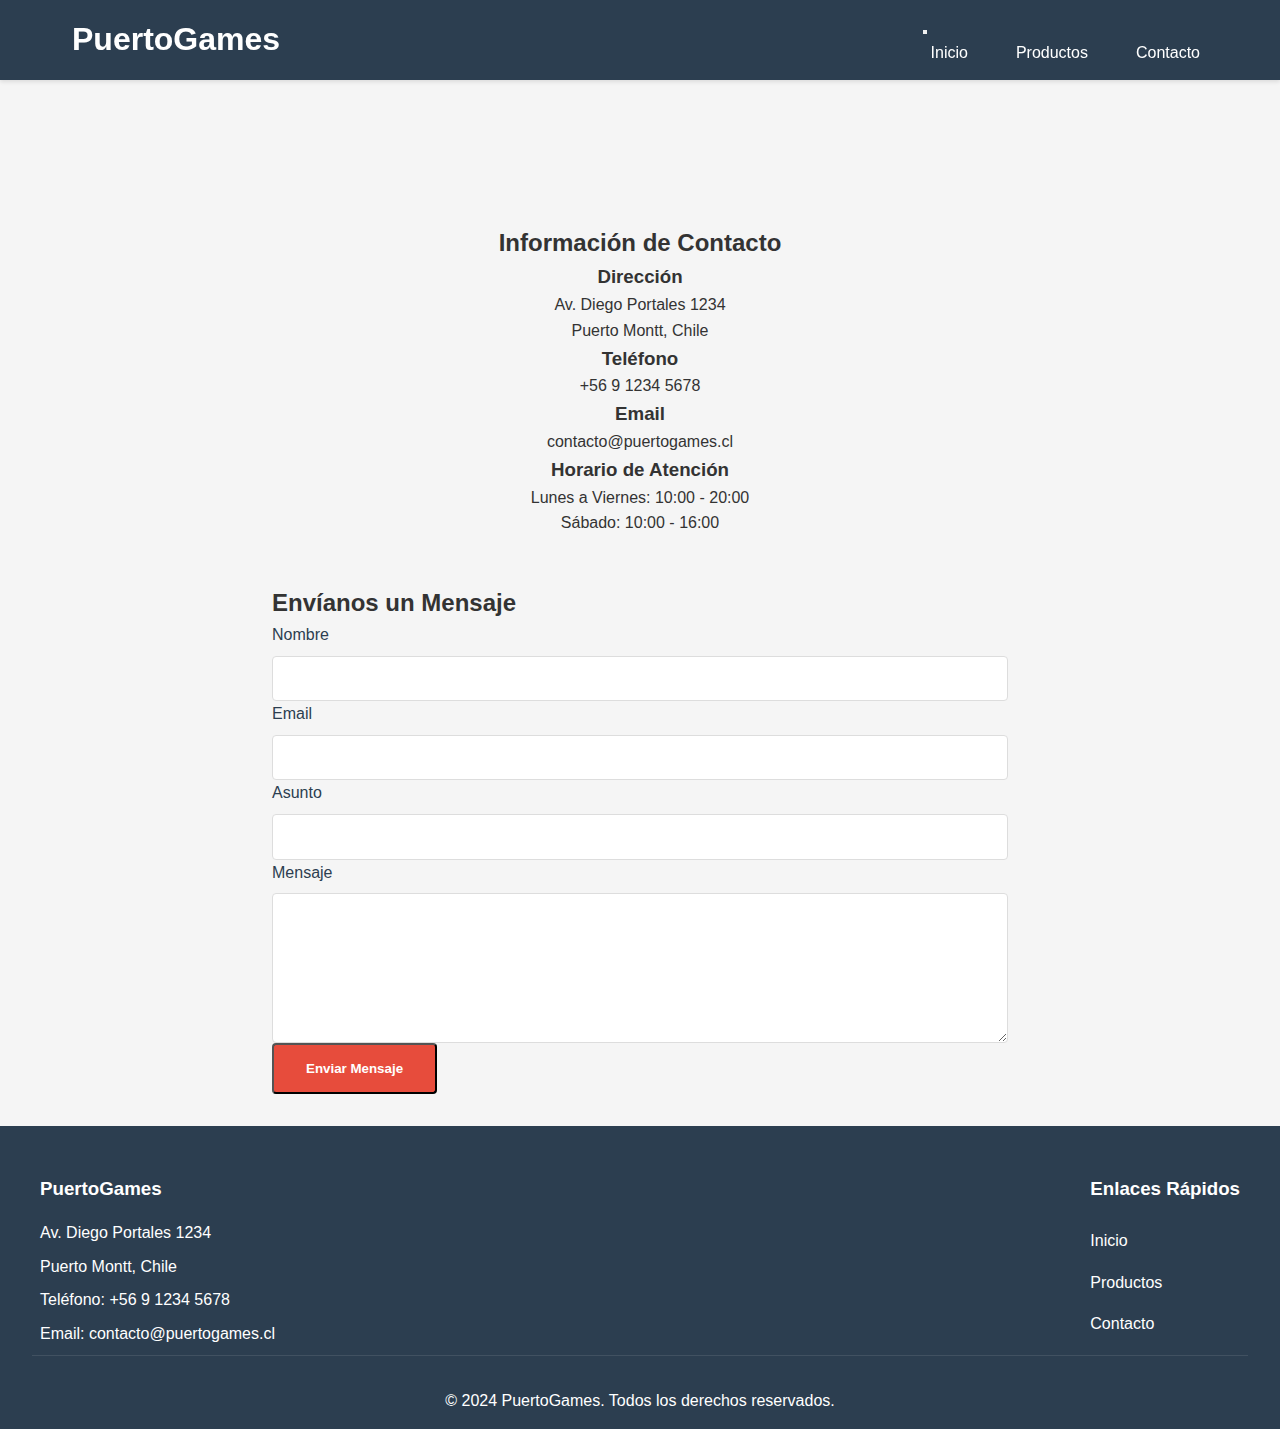
<file: contacto.html>
<!DOCTYPE html>
<html lang="es">
<head>
    <meta charset="UTF-8">
    <meta name="viewport" content="width=device-width, initial-scale=1.0">
    <title>PuertoGames - Contacto</title>
    <link rel="stylesheet" href="css/styles.css">
</head>
<body>
    <!-- Navegación principal -->
    <header>
        <nav class="main-nav">
            <div class="logo">
                <a href="index.html"><h1>PuertoGames</h1></a>
            </div>
            <div class="nav-container">
                <button class="menu-toggle" aria-label="Abrir menú">
                    <span></span>
                    <span></span>
                    <span></span>
                </button>
                <ul class="nav-links">
                    <li><a href="index.html">Inicio</a></li>
                    <li><a href="producto.html">Productos</a></li>
                    <li><a href="contacto.html">Contacto</a></li>
                </ul>
            </div>
        </nav>
    </header>

    <!-- Contenido principal - Sección de contacto -->
    <main class="contacto-page">
        <div class="contacto-container">
            <div class="contacto-info">
                <h2>Información de Contacto</h2>
                <div class="info-item">
                    <h3>Dirección</h3>
                    <p>Av. Diego Portales 1234</p>
                    <p>Puerto Montt, Chile</p>
                </div>
                <div class="info-item">
                    <h3>Teléfono</h3>
                    <p>+56 9 1234 5678</p>
                </div>
                <div class="info-item">
                    <h3>Email</h3>
                    <p>contacto@puertogames.cl</p>
                </div>
                <div class="info-item">
                    <h3>Horario de Atención</h3>
                    <p>Lunes a Viernes: 10:00 - 20:00</p>
                    <p>Sábado: 10:00 - 16:00</p>
                </div>
            </div>
            <div class="contacto-form">
                <h2>Envíanos un Mensaje</h2>
                <form id="contact-form">
                    <div class="form-group">
                        <label for="nombre">Nombre</label>
                        <input type="text" id="nombre" name="nombre" required>
                    </div>
                    <div class="form-group">
                        <label for="email">Email</label>
                        <input type="email" id="email" name="email" required>
                    </div>
                    <div class="form-group">
                        <label for="asunto">Asunto</label>
                        <input type="text" id="asunto" name="asunto" required>
                    </div>
                    <div class="form-group">
                        <label for="mensaje">Mensaje</label>
                        <textarea id="mensaje" name="mensaje" rows="5" required></textarea>
                    </div>
                    <button type="submit" class="cta-button">Enviar Mensaje</button>
                </form>
            </div>
        </div>
    </main>

    <!-- Pie de página -->
    <footer>
        <div class="footer-content">
            <div class="footer-info">
                <h3>PuertoGames</h3>
                <p>Av. Diego Portales 1234</p>
                <p>Puerto Montt, Chile</p>
                <p>Teléfono: +56 9 1234 5678</p>
                <p>Email: contacto@puertogames.cl</p>
            </div>
            <div class="footer-links">
                <h3>Enlaces Rápidos</h3>
                <ul>
                    <li><a href="index.html">Inicio</a></li>
                    <li><a href="producto.html">Productos</a></li>
                    <li><a href="contacto.html">Contacto</a></li>
                </ul>
            </div>
        </div>
        <div class="footer-bottom">
            <p>&copy; 2024 PuertoGames. Todos los derechos reservados.</p>
        </div>
    </footer>
</body>
</html>
</file>
<file: css/styles.css>
:root {
    --primary-color: #2c3e50;
    --secondary-color: #3498db;
    --accent-color: #e74c3c;
    --text-color: #333;
    --background-color: #f5f5f5;
    --header-height: 80px;
    --footer-height: auto;
    --container-padding: 2rem;
    --section-spacing: 4rem;
    --font-primary: 'Arial', sans-serif;
    --font-size-base: 16px;
    --font-size-h1: 2.5rem;
    --font-size-h2: 2rem;
    --font-size-h3: 1.5rem;
    --shadow-sm: 0 2px 4px rgba(0, 0, 0, 0.1);
    --shadow-md: 0 4px 8px rgba(0, 0, 0, 0.1);
    --border-radius: 8px;
    --transition-speed: 0.3s;
}

* {
    margin: 0;
    padding: 0;
    box-sizing: border-box;
}

body {
    font-family: var(--font-primary);
    font-size: var(--font-size-base);
    line-height: 1.6;
    color: var(--text-color);
    background-color: var(--background-color);
    min-height: 100vh;
    display: flex;
    flex-direction: column;
}

/* Header y Navegación */
header {
    background-color: var(--primary-color);
    color: white;
    height: var(--header-height);
    position: fixed;
    width: 100%;
    top: 0;
    z-index: 1000;
    box-shadow: var(--shadow-sm);
}

.main-nav {
    display: flex;
    justify-content: space-between;
    align-items: center;
    height: 100%;
    padding: 1rem var(--container-padding);
    max-width: 1200px;
    margin: 0 auto;
}

.logo h1 {
    font-size: var(--font-size-h2);
    font-weight: bold;
}

nav ul {
    display: flex;
    list-style: none;
    gap: 2rem;
}

nav a {
    color: white;
    text-decoration: none;
    padding: 0.5rem;
    font-weight: 500;
    transition: color var(--transition-speed) ease;
}

nav a:hover {
    color: var(--secondary-color);
}

/* Contenedores principales */
.container {
    max-width: 1200px;
    margin: 0 auto;
    padding: 0 var(--container-padding);
}

main {
    margin-top: var(--header-height);
    flex: 1;
}

/* Secciones comunes */
section {
    padding: var(--section-spacing) 0;
}

/* Componentes reutilizables */
.btn {
    display: inline-block;
    padding: 0.8rem 1.5rem;
    border-radius: var(--border-radius);
    text-decoration: none;
    transition: all var(--transition-speed) ease;
    cursor: pointer;
    border: none;
    font-weight: bold;
}

.btn-primary {
    background-color: var(--accent-color);
    color: white;
}

.btn-primary:hover {
    background-color: var(--secondary-color);
    transform: translateY(-2px);
}

.btn-secondary {
    background-color: transparent;
    border: 2px solid var(--primary-color);
    color: var(--primary-color);
}

.btn-secondary:hover {
    background-color: var(--primary-color);
    color: white;
}

/* Cards y contenedores */
.card {
    background: white;
    border-radius: var(--border-radius);
    box-shadow: var(--shadow-sm);
    transition: transform var(--transition-speed) ease;
    overflow: hidden;
}

.card:hover {
    transform: translateY(-5px);
    box-shadow: var(--shadow-md);
}

/* Footer */
footer {
    background-color: var(--primary-color);
    color: white;
    padding: 3rem var(--container-padding) 1rem;
}

.footer-content {
    display: flex;
    justify-content: space-between;
    flex-wrap: wrap;
    gap: 2rem;
    max-width: 1200px;
    margin: 0 auto;
}

.footer-info h3,
.footer-links h3 {
    margin-bottom: 1rem;
}

.footer-info p {
    margin-bottom: 0.5rem;
}

.footer-links ul {
    list-style: none;
}

.footer-links a {
    color: white;
    text-decoration: none;
    display: block;
    padding: 0.5rem 0;
    transition: color 0.3s ease;
}

.footer-links a:hover {
    color: var(--secondary-color);
}

.footer-bottom {
    text-align: center;
    padding-top: 2rem;
    border-top: 1px solid rgba(255, 255, 255, 0.1);
}

/* Media Queries */
@media (max-width: 1024px) {
    :root {
        --container-padding: 1.5rem;
        --section-spacing: 3rem;
    }
}

@media (max-width: 768px) {
    :root {
        --font-size-h1: 2rem;
        --font-size-h2: 1.75rem;
        --font-size-h3: 1.25rem;
        --container-padding: 1rem;
        --section-spacing: 2rem;
    }

    .main-nav {
        flex-direction: column;
        padding: 1rem;
    }

    nav ul {
        flex-direction: column;
        align-items: center;
        width: 100%;
    }

    .footer-content {
        flex-direction: column;
        text-align: center;
    }

    /* Ajustes para la página de producto */
    .producto-container {
        flex-direction: column;
    }

    /* Ajustes para el formulario de contacto */
    .form-grid {
        display: flex;
        flex-direction: column;
    }
}

@media (max-width: 480px) {
    :root {
        --font-size-base: 14px;
    }

    .btn {
        width: 100%;
        text-align: center;
    }

    .card {
        margin: 0.5rem 0;
    }
}

/* Utilidades */
.text-center { text-align: center; }
.mb-1 { margin-bottom: 1rem; }
.mb-2 { margin-bottom: 2rem; }
.mb-3 { margin-bottom: 3rem; }
.mt-1 { margin-top: 1rem; }
.mt-2 { margin-top: 2rem; }
.mt-3 { margin-top: 3rem; }

/* Hero Section */
.hero {
    height: 100vh;
    background: linear-gradient(rgba(0, 0, 0, 0.5), rgba(0, 0, 0, 0.5)),
                url('../assets/img/hero-bg.jpg');
    background-size: cover;
    background-position: center;
    display: flex;
    align-items: center;
    justify-content: center;
    text-align: center;
    color: white;
    padding: var(--section-spacing) 0;
    margin-top: var(--header-height);
}

.hero-content {
    max-width: 800px;
}

.hero-content h2 {
    font-size: var(--font-size-h1);
    margin-bottom: 1rem;
}

.hero-content p {
    font-size: 1.2rem;
    margin-bottom: 2rem;
}

/* Sección Categorías */
.categorias {
    padding: var(--section-spacing) 0;
    text-align: center;
}

.categorias h2 {
    margin-bottom: 3rem;
}

.categorias-grid {
    display: grid;
    grid-template-columns: repeat(auto-fit, minmax(250px, 1fr));
    gap: 2rem;
    max-width: 1200px;
    margin: 0 auto;
}

.categoria {
    background: white;
    border-radius: 8px;
    overflow: hidden;
    box-shadow: 0 2px 10px rgba(0, 0, 0, 0.1);
    transition: transform 0.3s ease;
}

.categoria:hover {
    transform: translateY(-5px);
}

.categoria img {
    width: 100%;
    height: 200px;
    object-fit: cover;
}

.categoria h3 {
    padding: 1rem;
}

/* Productos Destacados */
.productos-destacados {
    padding: var(--section-spacing) 0;
    background-color: white;
    text-align: center;
}

.productos-destacados h2 {
    margin-bottom: 3rem;
}

.galeria-productos {
    display: grid;
    grid-template-columns: repeat(auto-fit, minmax(280px, 1fr));
    gap: 2rem;
    max-width: 1200px;
    margin: 0 auto;
}

.producto {
    background: var(--background-color);
    border-radius: 8px;
    overflow: hidden;
    box-shadow: 0 2px 10px rgba(0, 0, 0, 0.1);
    transition: transform 0.3s ease;
}

.producto:hover {
    transform: translateY(-5px);
}

.producto img {
    width: 100%;
    height: 250px;
    object-fit: cover;
}

.producto h3 {
    padding: 1rem;
    margin: 0;
}

.producto p {
    color: var(--accent-color);
    font-weight: bold;
    padding-bottom: 1rem;
}

/* CTA Section */
.cta-section {
    padding: var(--section-spacing) 0;
    text-align: center;
    background: linear-gradient(rgba(0, 0, 0, 0.8), rgba(0, 0, 0, 0.8)),
                url('../assets/img/cta-bg.jpg');
    background-size: cover;
    background-position: center;
    color: white;
}

.cta-section h2 {
    font-size: var(--font-size-h2);
    margin-bottom: 1rem;
}

.cta-section p {
    margin-bottom: 2rem;
    font-size: 1.2rem;
}

.cta-button {
    display: inline-block;
    padding: 1rem 2rem;
    background-color: var(--accent-color);
    color: white;
    text-decoration: none;
    border-radius: 4px;
    font-weight: bold;
    transition: background-color 0.3s ease;
}

.cta-button:hover {
    background-color: var(--secondary-color);
}

/* Página de Producto */
.producto-page {
    padding-top: calc(var(--header-height) + 2rem);
    background-color: var(--background-color);
}

.producto-container {
    display: flex;
    gap: 4rem;
    max-width: 1200px;
    margin: 0 auto;
    padding: 2rem;
    background-color: white;
    border-radius: 8px;
    box-shadow: 0 2px 10px rgba(0, 0, 0, 0.1);
}

.producto-imagen {
    flex: 1;
    max-width: 600px;
}

.producto-imagen img {
    width: 100%;
    height: auto;
    border-radius: 8px;
    box-shadow: 0 2px 10px rgba(0, 0, 0, 0.1);
}

.producto-info {
    flex: 1;
    display: flex;
    flex-direction: column;
    gap: 1.5rem;
}

.producto-info h1 {
    font-size: var(--font-size-h1);
    color: var(--primary-color);
    margin-bottom: 1rem;
}

.producto-descripcion {
    font-size: 1.1rem;
    line-height: 1.6;
    color: var(--text-color);
    margin-bottom: 1.5rem;
}

.producto-detalles {
    display: flex;
    justify-content: space-between;
    align-items: flex-start;
    gap: 2rem;
    margin: 1.5rem 0;
}

.producto-meta p {
    margin-bottom: 0.5rem;
}

.producto-precio {
    text-align: right;
}

.producto-precio .precio {
    font-size: 2rem;
    font-weight: bold;
    color: var(--accent-color);
    margin-bottom: 0.5rem;
}

.stock {
    color: #27ae60;
    font-weight: 500;
}

.producto-acciones {
    display: flex;
    gap: 1rem;
    margin-top: 1rem;
}

.btn-secundario {
    display: inline-block;
    padding: 1rem 2rem;
    background-color: transparent;
    color: var(--primary-color);
    text-decoration: none;
    border: 2px solid var(--primary-color);
    border-radius: 4px;
    font-weight: bold;
    transition: all 0.3s ease;
}

.btn-secundario:hover {
    background-color: var(--primary-color);
    color: white;
}

/* Media Queries para la página de producto */
@media (max-width: 968px) {
    .producto-container {
        flex-direction: column;
        gap: 2rem;
    }

    .producto-imagen {
        max-width: 100%;
    }

    .producto-detalles {
        flex-direction: column;
        gap: 1rem;
    }

    .producto-precio {
        text-align: left;
    }
}

@media (max-width: 480px) {
    .producto-page {
        padding-top: calc(var(--header-height) + 1rem);
    }

    .producto-container {
        padding: 1rem;
    }

    .producto-info h1 {
        font-size: var(--font-size-h1);
    }

    .producto-acciones {
        flex-direction: column;
    }

    .cta-button,
    .btn-secundario {
        width: 100%;
        text-align: center;
    }
}

/* Página de Contacto */
.contacto-page {
    padding-top: calc(var(--header-height) + 2rem);
    background-color: var(--background-color);
    min-height: calc(100vh - var(--header-height) - var(--footer-height));
}

.contacto-container {
    max-width: 800px;
    margin: 0 auto;
    padding: 2rem;
}

.contacto-info {
    text-align: center;
    margin-bottom: 3rem;
}

.contacto-info h1 {
    font-size: var(--font-size-h1);
    color: var(--primary-color);
    margin-bottom: 1rem;
}

.contacto-descripcion {
    font-size: 1.1rem;
    color: var(--text-color);
    max-width: 600px;
    margin: 0 auto;
}

/* Estilos del formulario */
.formulario-contacto {
    background-color: white;
    padding: 2rem;
    border-radius: 8px;
    box-shadow: 0 2px 10px rgba(0, 0, 0, 0.1);
}

.form-grid {
    display: grid;
    grid-template-columns: repeat(2, 1fr);
    gap: 1.5rem;
}

.form-group {
    display: flex;
    flex-direction: column;
    gap: 0.5rem;
}

.mensaje-group {
    grid-column: span 2;
}

.form-group label {
    font-weight: 500;
    color: var(--primary-color);
}

.form-group input,
.form-group textarea {
    padding: 0.8rem;
    border: 1px solid #ddd;
    border-radius: 4px;
    font-size: 1rem;
    transition: border-color 0.3s ease;
}

.form-group input:focus,
.form-group textarea:focus {
    outline: none;
    border-color: var(--secondary-color);
}

.form-group textarea {
    min-height: 150px;
    resize: vertical;
}

.form-group input::placeholder,
.form-group textarea::placeholder {
    color: #999;
}

.form-submit {
    grid-column: span 2;
    text-align: center;
    margin-top: 1rem;
}

/* Media Queries para el formulario */
@media (max-width: 768px) {
    .contacto-container {
        padding: 1rem;
    }

    .form-grid {
        grid-template-columns: 1fr;
    }

    .mensaje-group {
        grid-column: span 1;
    }

    .form-submit {
        grid-column: span 1;
    }
}
</file>
